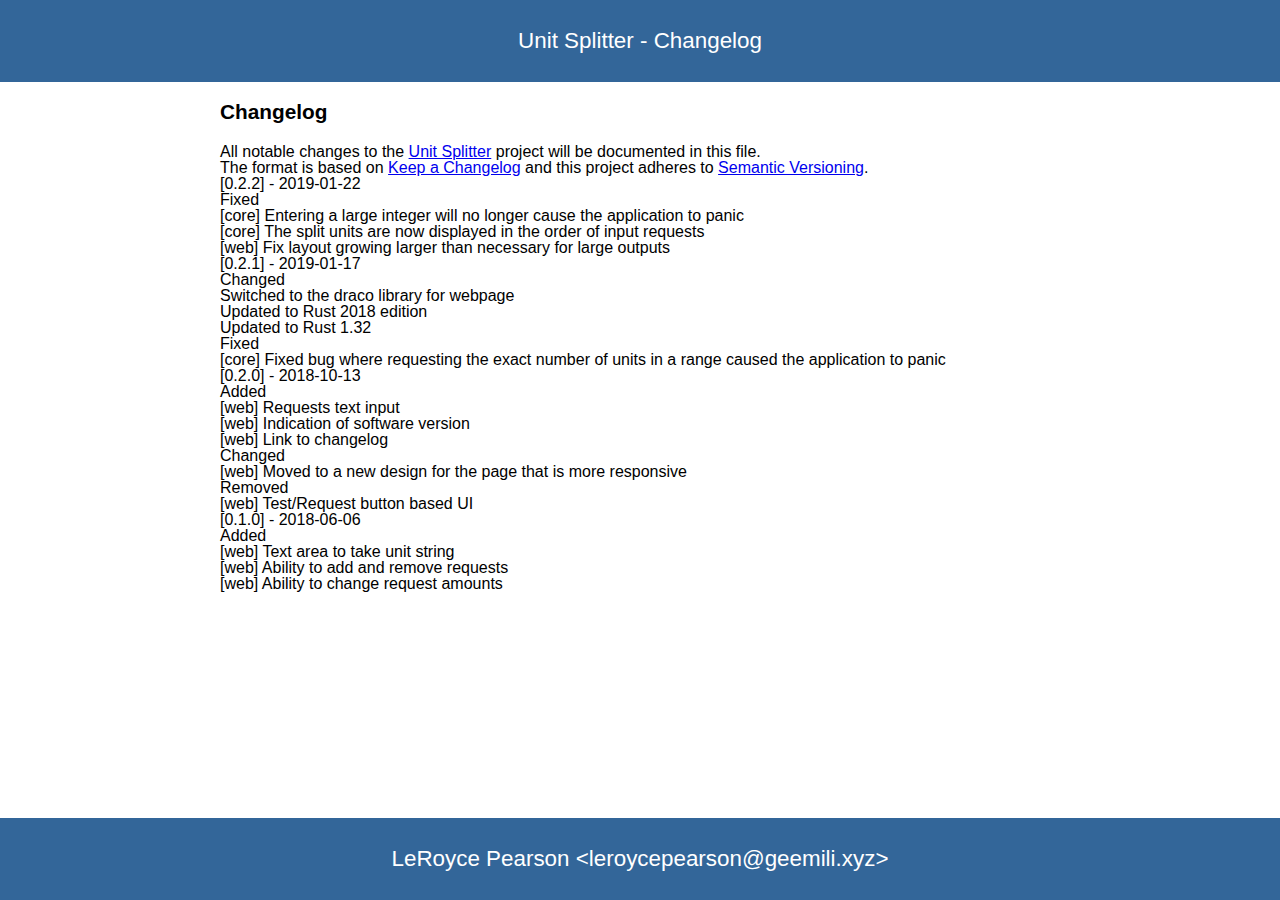
<file: web/static/changelog.html>
<!doctype html>
<html lang="en">
    <head>
        <meta name="viewport" content="width=device-width, initial-scale=1.0">
        <meta charset="utf-8">
        <title>Unit Splitter - Changelog</title>
        <link rel="stylesheet" href="reset.css">
        <link rel="stylesheet" href="styles.css">
    </head>
    <body class="container">
        <header>Unit Splitter - Changelog</header>
        <nav></nav>
        <main>

<h1>Changelog</h1>
<p>All notable changes to the <a href="https://utils.geemili.xyz/unit-splitter">Unit Splitter</a> project will be documented in this file.</p>
<p>The format is based on <a href="https://keepachangelog.com/en/1.0.0/">Keep a Changelog</a>
and this project adheres to <a href="https://semver.org/spec/v2.0.0.html">Semantic Versioning</a>.</p>
<h2>[0.2.2] - 2019-01-22</h2>
<h3>Fixed</h3>
<ul>
<li>[core] Entering a large integer will no longer cause the application to panic</li>
<li>[core] The split units are now displayed in the order of input requests</li>
<li>[web] Fix layout growing larger than necessary for large outputs</li>
</ul>
<h2>[0.2.1] - 2019-01-17</h2>
<h3>Changed</h3>
<ul>
<li>Switched to the <code>draco</code> library for webpage</li>
<li>Updated to Rust 2018 edition</li>
<li>Updated to Rust 1.32</li>
</ul>
<h3>Fixed</h3>
<ul>
<li>[core] Fixed bug where requesting the exact number of units in a range caused
the application to panic</li>
</ul>
<h2>[0.2.0] - 2018-10-13</h2>
<h3>Added</h3>
<ul>
<li>[web] Requests text input</li>
<li>[web] Indication of software version</li>
<li>[web] Link to changelog</li>
</ul>
<h3>Changed</h3>
<ul>
<li>[web] Moved to a new design for the page that is more responsive</li>
</ul>
<h3>Removed</h3>
<ul>
<li>[web] Test/Request button based UI</li>
</ul>
<h2>[0.1.0] - 2018-06-06</h2>
<h3>Added</h3>
<ul>
<li>[web] Text area to take unit string</li>
<li>[web] Ability to add and remove requests</li>
<li>[web] Ability to change request amounts</li>
</ul>

        </main>
        <aside></aside>
        <footer>LeRoyce Pearson &lt;leroycepearson@geemili.xyz&gt;</footer>
    </body>
</html>
</file>
<file: web/static/styles.css>
.app {
    display: flex;
    flex-direction: column;
}

@media (min-width: 768px) {
  .app {
    display: grid;
    grid-template-columns: 1fr 1fr;
    grid-template-rows: 1fr 1fr 2fr;
    grid-column-gap: 1.5em;
  }
}

.input {
    width: 100%;
}

.output {
    grid-column: span 2;
}

.output-grid {
    display: grid;
    grid-template-columns: auto 1fr;
    grid-row-gap: 1em;
    grid-column-gap: 1em;
}

.output-row {
    display: contents;
}

.output-request-name {
    grid-column-start: 1;
    font-weight: bold;
    justify-self: end;
}

.output-inventory {
    grid-column-start: 2;
}

.invalid {
    border: 2px solid red;
}

.inventory-result {
    grid-row-start: 2;
}

.requests-result {
    grid-row-start: 2;
}

pre {
    font-family: mono;
}

/*     */

body {
  font-family: arial;
}

.container {
  display: flex;
  flex-direction: column;
  min-height: 100vh;
}


@media (min-width: 768px) {
  .container {
    display: grid;
    grid-template-columns: 200px 1fr 200px;
    grid-template-rows: auto 1fr auto;

  }
}

header {
  grid-column: span 3;
  padding: 30px;
  text-align: center;
  font-size: 1.4em;
  background-color: #369;
  color: white;
}

main {
  flex: 1;
  padding: 20px;
}

nav {
  padding: 20px;
}
 
aside {
  padding: 20px;
}

footer {
  grid-column: span 3;
  padding: 30px;
  text-align: center;
  font-size: 1.4em;
  background-color: #369;
  color: white;
}

h1 {
  margin-bottom: 1em;
  font-size: 1.3em;
  font-weight: bold;
}
</file>
